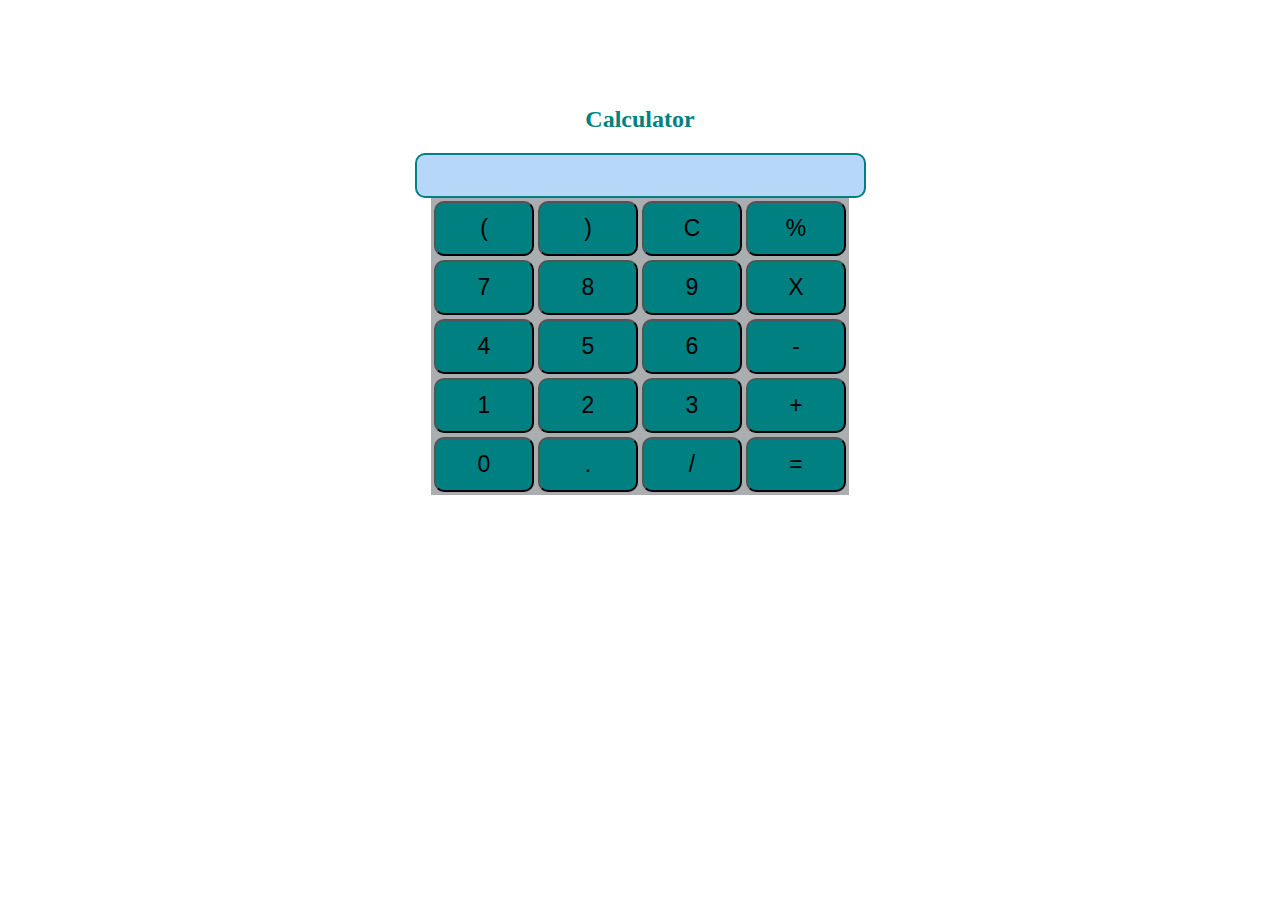
<file: pop/Calculator/index.html>
<!DOCTYPE html>
<html lang="en">

<head>
    <meta charset="UTF-8">
    <meta name="viewport" content="width=device-width, initial-scale=1.0">
    <title>Calculator</title>
    <link rel="stylesheet" href="style.css">
</head>

<body>
    <div class="container">
        <h2 style="color: teal;">Calculator</h2>

        <div class="calculator">
            <input type="text" name="screen" id="screen">
            <table>
                <tr>
                    <td><button>(</button></td>
                    <td><button>)</button></td>
                    <td><button>C</button></td>
                    <td><button>%</button></td>
                </tr>
                <tr>
                    <td><button>7</button></td>
                    <td><button>8</button></td>
                    <td><button>9</button></td>
                    <td><button>X</button></td>
                </tr>
                <tr>
                    <td><button>4</button></td>
                    <td><button>5</button></td>
                    <td><button>6</button></td>
                    <td><button>-</button></td>
                </tr>
                <tr>
                    <td><button>1</button></td>
                    <td><button>2</button></td>
                    <td><button>3</button></td>
                    <td><button>+</button></td>
                </tr>
                <tr>
                    <td><button>0</button></td>
                    <td><button>.</button></td>
                    <td><button>/</button></td>
                    <td><button>=</button></td>
                </tr>
            </table>
        </div>

    </div>
    <script src="logic.js"></script>
</body>

</html>
</file>
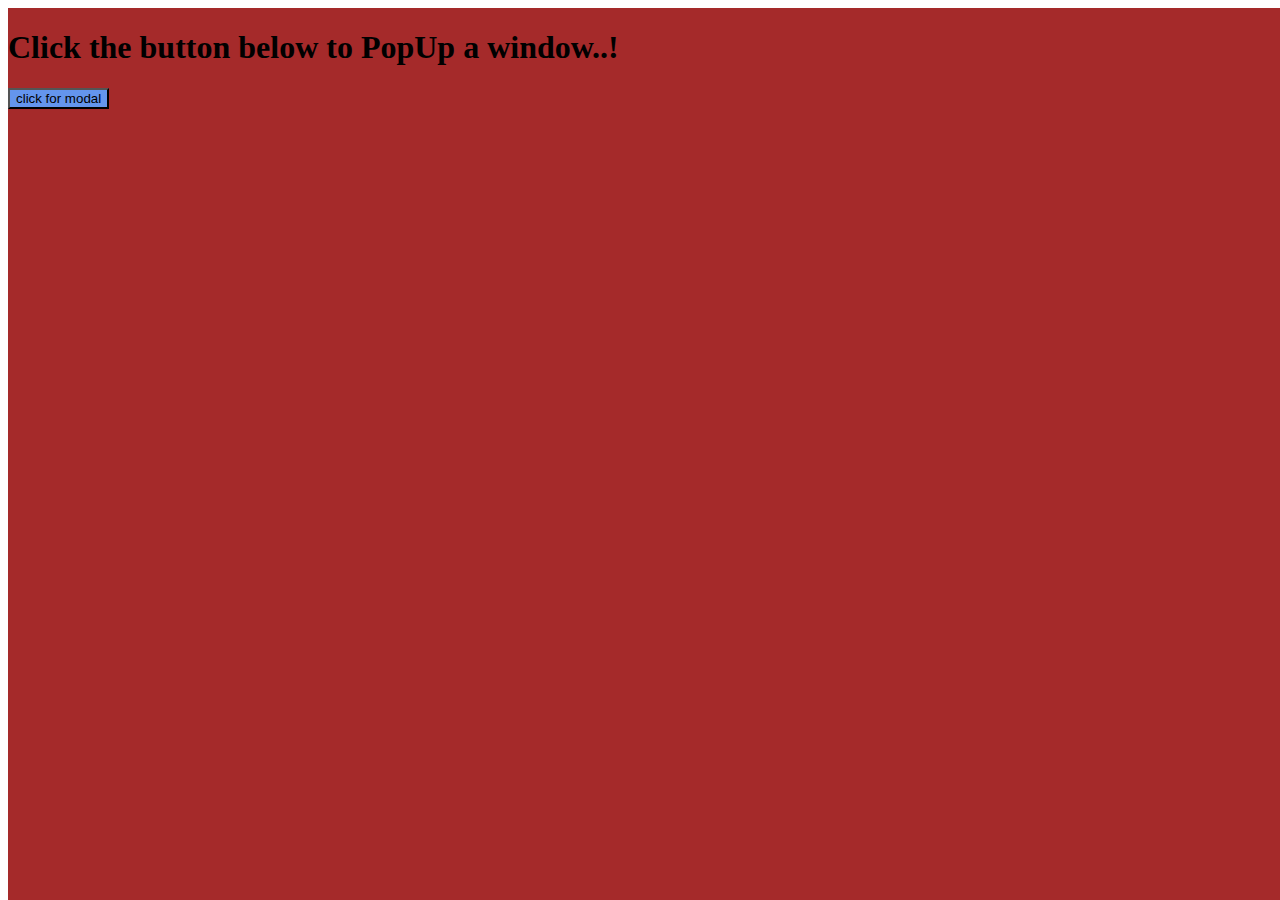
<file: popup.html>
<!DOCTYPE html>
<html>

<head>
    <meta charset='utf-8'>
    <meta http-equiv='X-UA-Compatible' content='IE=edge'>
    <title>Creating a PopUp Window</title>
    <link rel="stylesheet" href="pop.css">
    <link rel="stylesheet" href="pop2.css">
    <meta name='viewport' content='width=device-width, initial-scale=1'>

</head>

<body>
    <section class="nova" style="background-color: brown;">
        <div class="center">
            <h1>Click the button below to PopUp a window..!</h1>
            <button type="button" style="background: cornflowerblue;" class="btn btn-primary btn-lg" > click for modal</button>
        </div>

    </section>

    <div class="modal-parent">
        <div class="modal">
            <p>
                Napoleon Bonaparte (/nəˈpoʊliən ˈboʊnəpɑːrt/[1]; French: Napoléon [napɔleɔ̃ bɔnapaʁt]; 15 August 1769 –
                5 May 1821), born Napoleone di Buonaparte (Italian: [napoleˈoːne di ˌbwɔnaˈparte]), was a French
                statesman and military leader who rose to prominence during the French Revolution and led several
                successful campaigns during the French Revolutionary Wars. He was Emperor of the French as Napoleon I
                from 1804 until 1814 and again briefly in 1815 during the Hundred Days. Napoleon dominated European and
                global affairs for more than a decade while leading France against a series of coalitions in the
                Napoleonic Wars. He won most of these wars and the vast majority of his battles, building a large empire
                that ruled over much of continental Europe before its final collapse in 1815. He is considered one of
                the greatest commanders in history, and his wars and campaigns are studied at military schools
                worldwide. Napoleon's political and cultural legacy has endured as one of the most celebrated and
                controversial leaders in human history.
            </p>
            <span class="X" draggable="true">&times;</span>
        </div>
    </div>

    <script src="pop.js" charset="utf-8"></script>
</body>

</html>
</file>
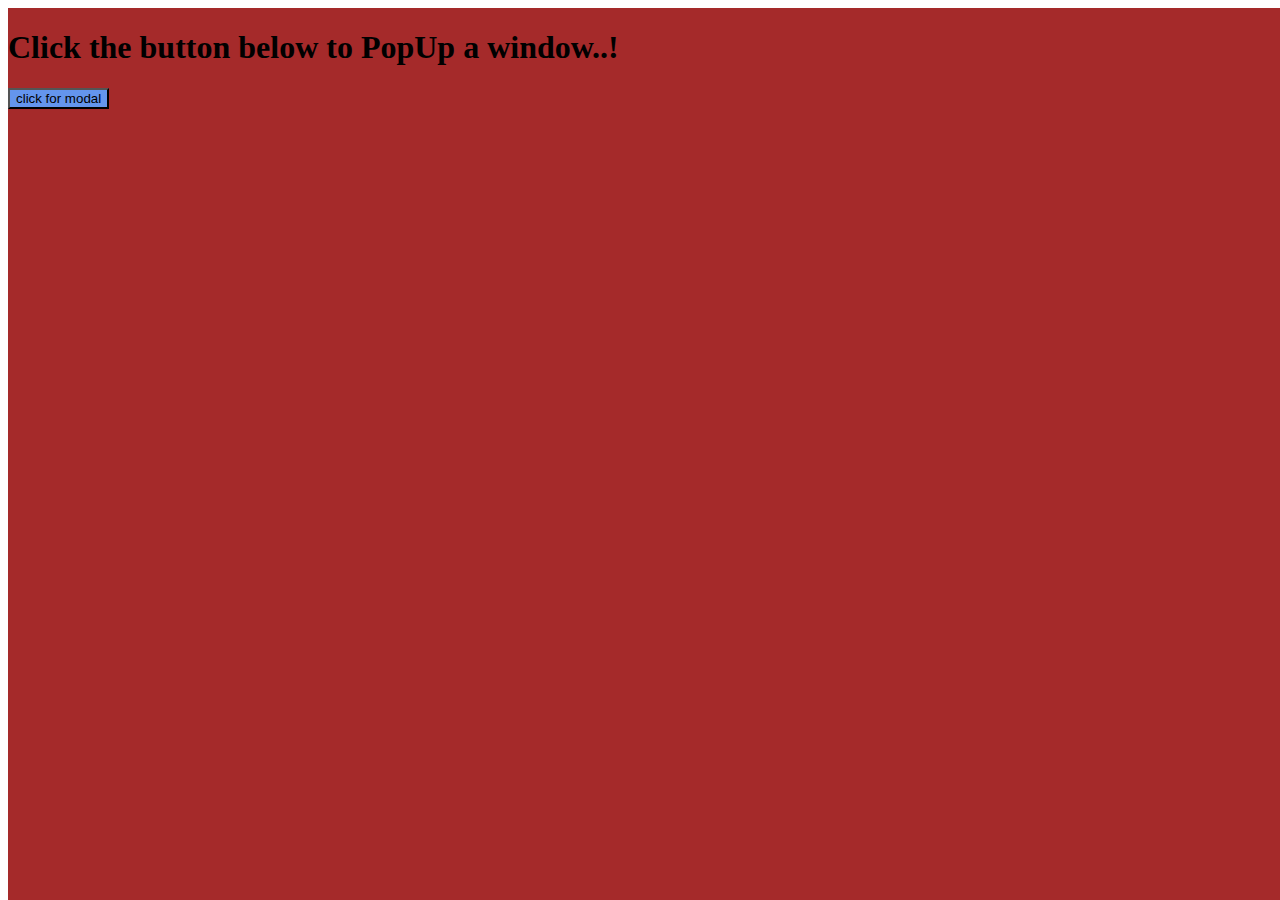
<file: pop/popup.html>
<!DOCTYPE html>
<html>

<head>
    <meta charset='utf-8'>
    <meta http-equiv='X-UA-Compatible' content='IE=edge'>
    <title>Creating a PopUp Window</title>
    <link rel="stylesheet" href="pop.css">
    <link rel="stylesheet" href="pop2.css">
    <meta name='viewport' content='width=device-width, initial-scale=1'>

</head>

<body>
    <section class="nova" style="background-color: brown;">
        <div class="center">
            <h1>Click the button below to PopUp a window..!</h1>
            <button type="button" style="background: cornflowerblue;" class="btn btn-primary btn-lg" > click for modal</button>
        </div>

    </section>

    <div class="modal-parent">
        <div class="modal">
            <p>
                Napoleon Bonaparte (/nəˈpoʊliən ˈboʊnəpɑːrt/[1]; French: Napoléon [napɔleɔ̃ bɔnapaʁt]; 15 August 1769 –
                5 May 1821), born Napoleone di Buonaparte (Italian: [napoleˈoːne di ˌbwɔnaˈparte]), was a French
                statesman and military leader who rose to prominence during the French Revolution and led several
                successful campaigns during the French Revolutionary Wars. He was Emperor of the French as Napoleon I
                from 1804 until 1814 and again briefly in 1815 during the Hundred Days. Napoleon dominated European and
                global affairs for more than a decade while leading France against a series of coalitions in the
                Napoleonic Wars. He won most of these wars and the vast majority of his battles, building a large empire
                that ruled over much of continental Europe before its final collapse in 1815. He is considered one of
                the greatest commanders in history, and his wars and campaigns are studied at military schools
                worldwide. Napoleon's political and cultural legacy has endured as one of the most celebrated and
                controversial leaders in human history.
            </p>
            <span class="X" draggable="true">&times;</span>
        </div>
    </div>

    <script src="./pop.js" charset="utf-8"></script>
</body>

</html>
</file>
<file: pop/Calculator/style.css>
.container{
    text-align: center;
    margin-top: 23px;
    padding: 5%;
}
table{
    margin: auto;
    background-color: rgb(170, 174, 177);
    border: lightsteelblue;
}
input{
    font-size: 34px;
    width: auto;
    border: 2px solid teal;
    border-radius: 10px;

}
button{
    font-size: 23px;
    background-color: teal;
    width: 100px;
    height: 55px;
    border-radius: 10px;
}
.calculator{
    display: inline-block;
    color: lightslategrey;
}
#screen{
    background-color: rgb(182, 215, 248);
}
</file>
<file: pop.css>
.nova{
    position: fixed;
    height: 100%;
    width: 100%;
}
</file>
<file: pop2.css>
.modal-parent{
    position: fixed;
    top: 0;
    left: 0;
    height: 100vh;
    width: 100%;
    display: none;
}
.modal{
    background: white;
    width: 70%;
    padding: 30px;
    border-radius: 6px;
    position: absolute;
    top: 50%;
    left: 50%;
    transform: translate(-50%, -50%);
    font-size: 22px;
    font-family: arial;
    position: relative;
    animation: 1s drop;
}
@keyframes drop{
    0%{
        top: 100px;
    }
    100%{
        top: 50%;
    }
}
.X{
    position: absolute;
    right: 10px;
    top: 2px;
    font-size: 40px;
}
section{
    transition: 2s;
}
</file>
<file: pop/pop.css>
.nova{
    position: fixed;
    height: 100%;
    width: 100%;
}
</file>
<file: pop/pop2.css>
.modal-parent{
    position: fixed;
    top: 0;
    left: 0;
    height: 100vh;
    width: 100%;
    display: none;
}
.modal{
    background: white;
    width: 70%;
    padding: 30px;
    border-radius: 6px;
    position: absolute;
    top: 50%;
    left: 50%;
    transform: translate(-50%, -50%);
    font-size: 22px;
    font-family: arial;
    position: relative;
    animation: 1s drop;
}
@keyframes drop{
    0%{
        top: 100px;
    }
    100%{
        top: 50%;
    }
}
.X{
    position: absolute;
    right: 10px;
    top: 2px;
    font-size: 40px;
}
section{
    transition: 2s;
}
</file>
